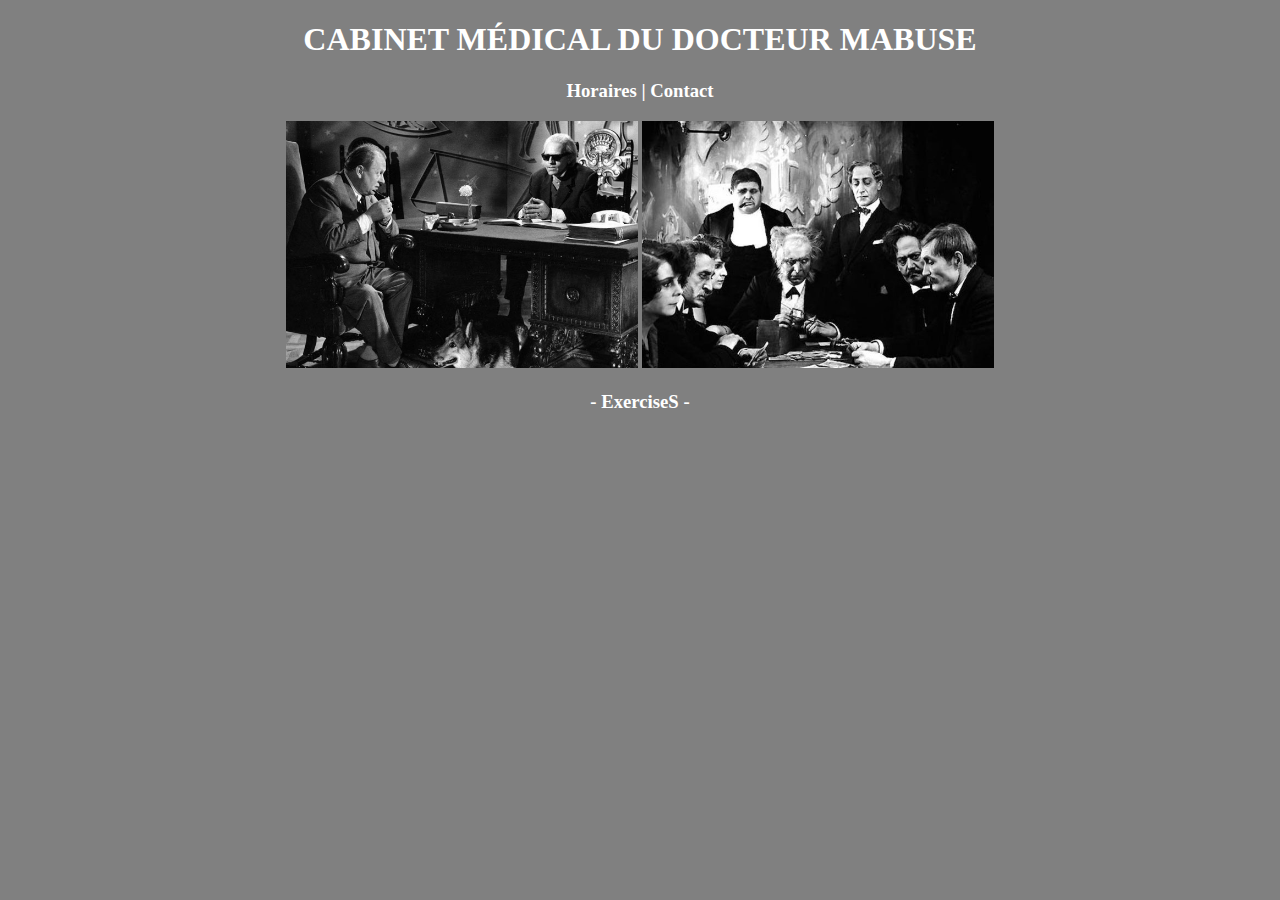
<file: HTML/index.html>
<!DOCTYPE html>
<html lang="en">
<head>
  <meta charset="UTF-8">
  <meta http-equiv="X-UA-Compatible" content="IE=edge">
  <meta name="viewport" content="width=device-width, initial-scale=1.0">
  <title>Document</title>
  <link rel="stylesheet" href="style.css">
</head>
<body>
  <div class="centrage">
    <h1>CABINET MÉDICAL DU DOCTEUR MABUSE</h1>
  </div>

  <div class="centrage">
    <h3><a href="horaires.html"> Horaires </a> | <a href="Contact.html"> Contact </a></h3>
  </div>
  
  <div class="centrage">
    <img class="image" src="Images/Mabuse01.jpg" alt="">
    <img class="image" src="Images/Mabuse02.jpg" alt="">
  </div>

  <div class="centrage">
    <h3><a href="exercices.html"> - ExerciseS - </a></h3>
  </div>

  
</body>
</html>
</file>
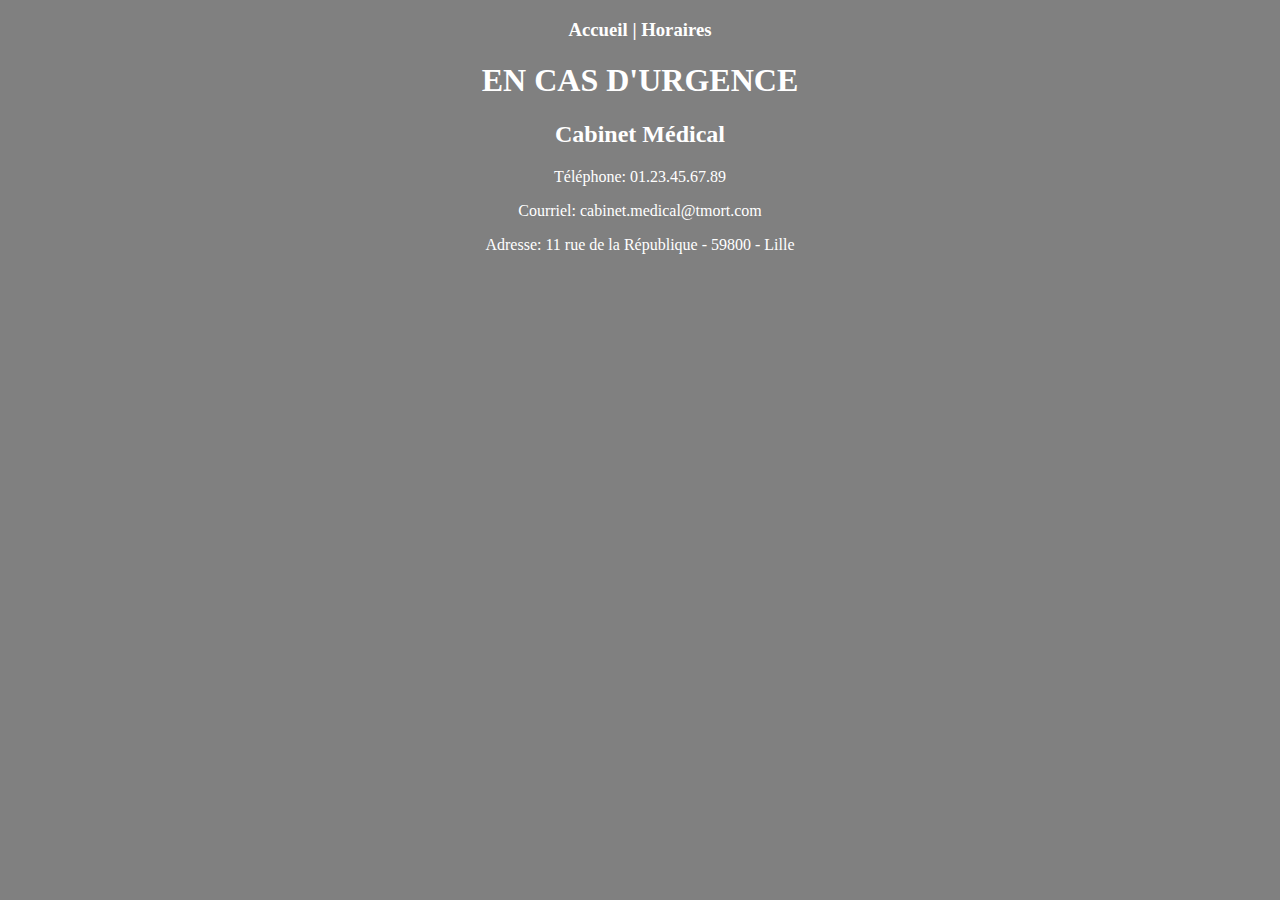
<file: HTML/contact.html>
<!DOCTYPE html>
<html lang="en">
<head>
  <meta charset="UTF-8">
  <meta http-equiv="X-UA-Compatible" content="IE=edge">
  <meta name="viewport" content="width=device-width, initial-scale=1.0">
  <title>Document</title>
  <link rel="stylesheet" href="style.css">
</head>
<body>
  <div class="centrage">
    <h3><a href="index.html"> Accueil </a> | <a href="horaires.html"> Horaires </a></h3>
  </div>

  <div class="centrage">
    <h1>EN CAS D'URGENCE</h1>
    <h2>Cabinet Médical</h2>
    <p>Téléphone: 01.23.45.67.89</p>
    <p>Courriel: <a href="cabinet.medical@tmort.com">cabinet.medical@tmort.com</a></p>
    <p>Adresse: 11 rue de la République - 59800 - Lille</p>
  </div>

  
</body>
</html>
</file>
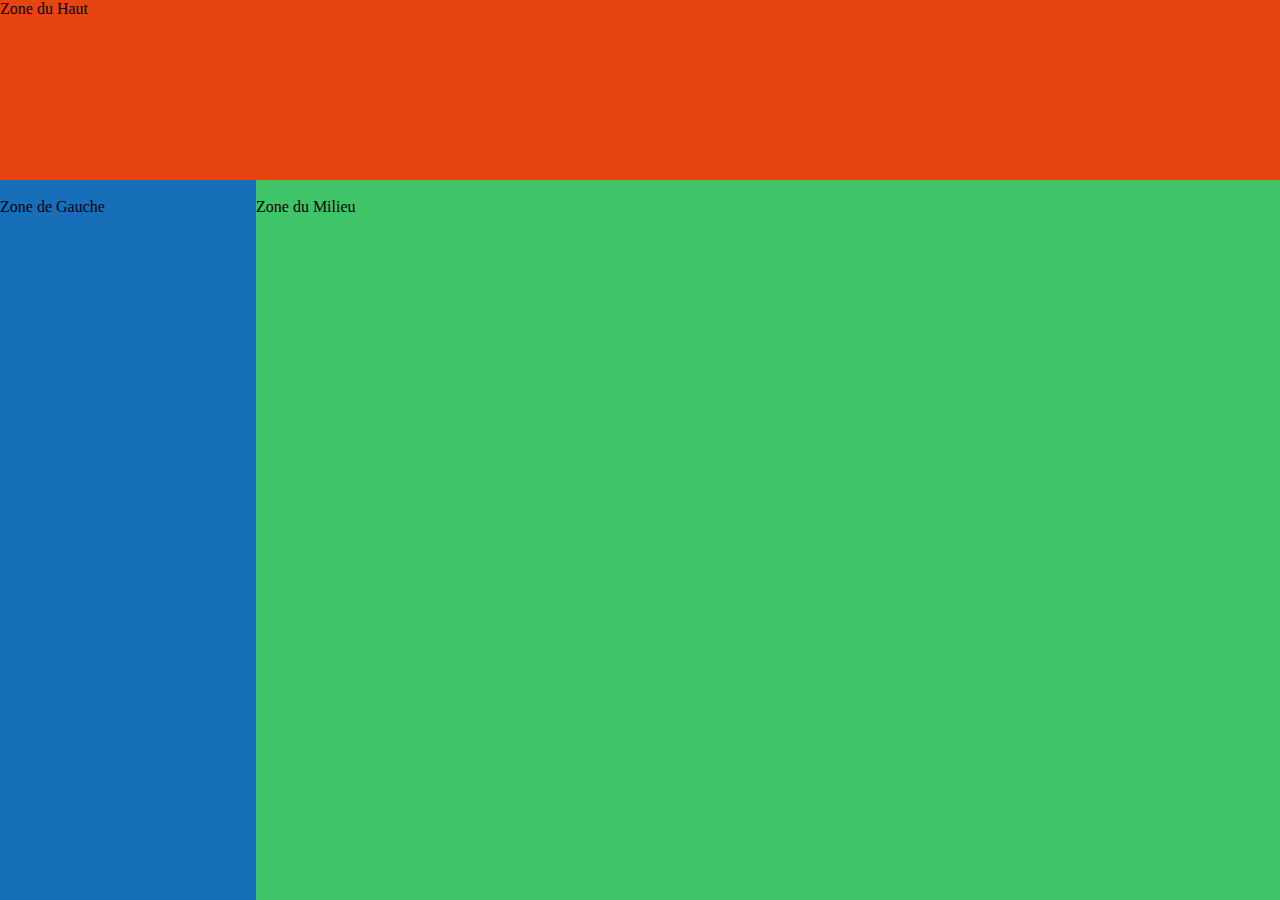
<file: HTML/exercices.html>
<!DOCTYPE html>
<html lang="en">
<head>
  <meta charset="UTF-8">
  <meta http-equiv="X-UA-Compatible" content="IE=edge">
  <meta name="viewport" content="width=device-width, initial-scale=1.0">
  <title>Document</title>
</head>
<style>
  /* div {  border: 1px solid black;  } */
  body {  background-color: darkcyan; margin: 0;  }
  .toto {  background-color: rgb(231, 68, 18); height: 20%;  width: 100%;  }
  .titi {  background-color: rgb(22, 111, 184);  height: 80%;  width: 20%;  }
  .tutu {  background-color: rgb(63, 196, 103);  height: 80%;  width: 80%;  }
  .bigdaddy {  display: flex; flex-wrap: wrap; height: 100vh;  }
</style>
<body>
  <div class="bigdaddy">
    <div class="toto">Zone du Haut</div>
    <div class="titi"><br>Zone de Gauche</div>
    <div class="tutu"><br>Zone du Milieu</div>
  </div>

</body>
</html>
</file>
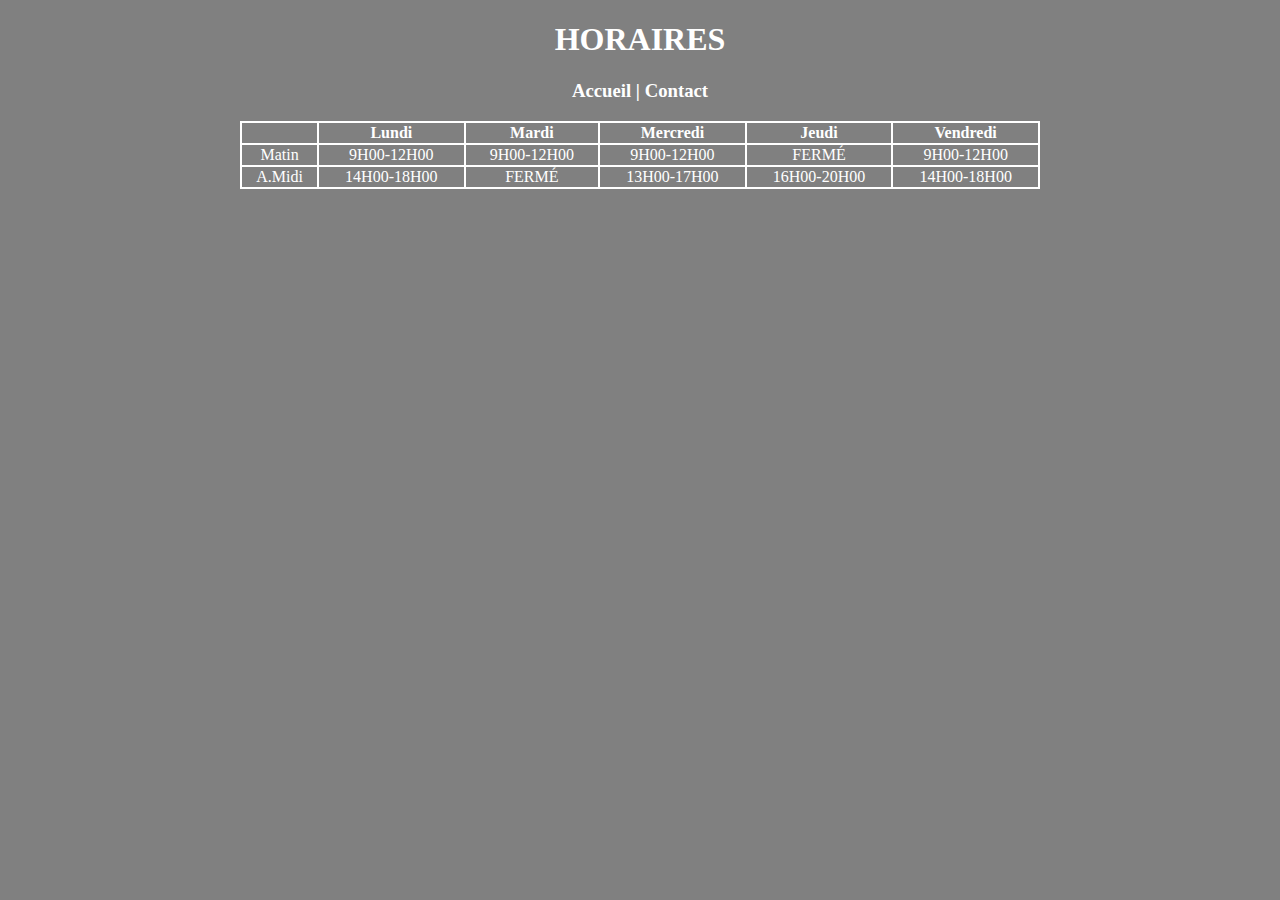
<file: HTML/horaires.html>
<!DOCTYPE html>
<html lang="en">
<head>
  <meta charset="UTF-8">
  <meta http-equiv="X-UA-Compatible" content="IE=edge">
  <meta name="viewport" content="width=device-width, initial-scale=1.0">
  <title>Document</title>
  <link rel="stylesheet" href="style.css">
</head>
<body>
  <div class="centrage">
    <h1>HORAIRES</h1>
  </div>

  <div class="centrage">
    <h3><a href="index.html"> Accueil </a> | <a href="contact.html"> Contact </a></h3>
  </div>
  
  <div class="centrage">
    <table class="centrage">
      <tr>
        <th></th>
        <th>Lundi</th>
        <th>Mardi</th>
        <th>Mercredi</th>
        <th>Jeudi</th>
        <th>Vendredi</th>
      </tr>
      <tr>
        <td>Matin</td>
        <td>9H00-12H00</td>
        <td>9H00-12H00</td>
        <td>9H00-12H00</td>
        <td>FERMÉ</td>
        <td>9H00-12H00</td>
      </tr>
      <tr>
        <td>A.Midi</td>
        <td>14H00-18H00</td>
        <td>FERMÉ</td>
        <td>13H00-17H00</td>
        <td>16H00-20H00</td>
        <td>14H00-18H00</td>
      </tr>
    </table> 
  </div>


  
</body>
</html>
</file>
<file: HTML/style.css>
/* div {  border: 1px solid black;  } */
body {  background-color: grey;   color: white;  }
.centrage {  width:800px; margin:0 auto; text-align: center; }
.image {  width: 44%;  }
table, th, td {  border: 2px solid white; border-collapse: collapse;  }
a {  color: white; text-decoration: none;  }
a:hover {  color: orange;  }
</file>
